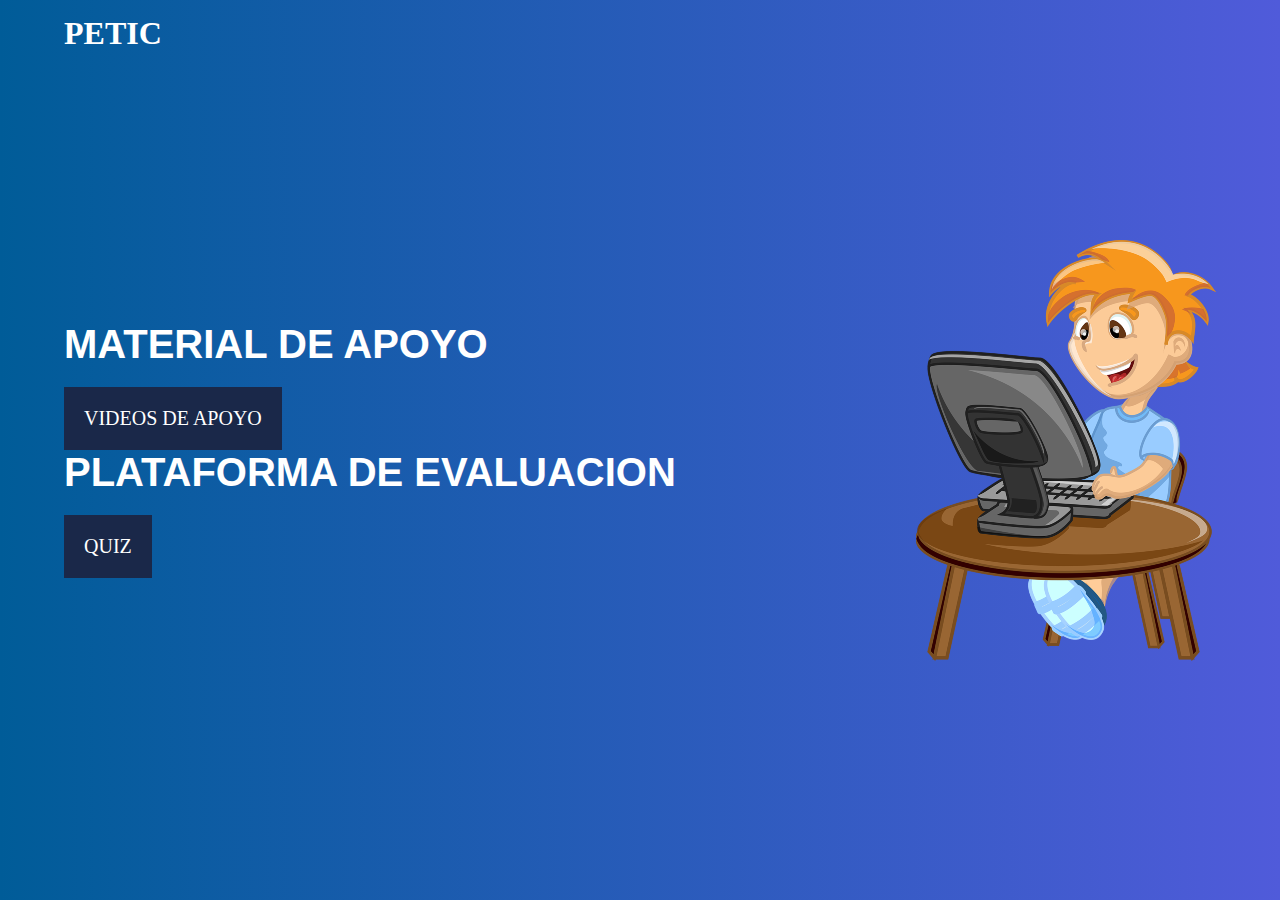
<file: index.html>
<!DOCTYPE html>
<html lang="es">
<head>
    <meta charset="UTF-8">
    <meta name="viewport" content="width=device-width, initial-scale=1.0">
    <title>Fondo animado</title>
    <link rel="stylesheet" href="estilosindex.css">
</head>
<body>
    <header class="bg_animate">
        <div class="header_nav">
            <div class="contenedor">
                <h1>PETIC</h1>
            </div>
        </div>

        <section class="banner contenedor">
            <secrion class="banner_title">
                <h2>MATERIAL DE APOYO</h2>
                <a href="materialApoyo1.html" class="llamanos">VIDEOS DE APOYO</a>
                
                <h2>PLATAFORMA DE EVALUACION</h2>
                <a href="quiz.html" class="llamanos">QUIZ</a>

            </secrion>
            <div class="banner_img">
                <img src="niñosss.png" alt="">
            </div>
        </section>

        <div class="burbujas">
            <div class="burbuja"></div>
            <div class="burbuja"></div>
            <div class="burbuja"></div>
            <div class="burbuja"></div>
            <div class="burbuja"></div>
            <div class="burbuja"></div>
            <div class="burbuja"></div>
            <div class="burbuja"></div>
            <div class="burbuja"></div>
            <div class="burbuja"></div>
        </div>
    </header>
</body>
</html>
</file>
<file: estilosindex.css>
*{
    margin: 0;
    padding: 0;
    box-sizing: border-box;
}

body{
    font-family: 'Roboto', 'Sans serif';
}

.contenedor{
    width: 90%;
    max-width: 1200px;
    margin: auto;
}

.bg_animate{
    width: 100%;
    height: 100vh;
    background: linear-gradient(to right, #005C98, #505BDA);
    position: relative;
    overflow: hidden;
}

.header_nav{
    width: 100%;
    position: absolute;
    top: 0;
    left: 0;
}

.header_nav .contenedor{
    display: flex;
    justify-content: space-between;
    align-items: center;
    padding: 15px 0;
}

.h2{
    font-family: Arial, Helvetica, sans-serif;
}

.header_nav h1{
    color: #fff;
    font-family: 'Gagalin';
}

.header_nav nav a{
    color: #fff;
    text-decoration: none;
    margin-right: 10px;
}

.banner{
    display: flex;
    justify-content: space-between;
    align-items: center;
    height: 100%;
}

.banner_title h2{
    font-family: Arial, Helvetica, sans-serif;
    color: #fff;
    font-size: 40px;
    font-weight: 800;
    margin-bottom: 20px;
}

.banner_title .llamanos{
    color: #fff;
    font-size: 20px;
    text-decoration: none;
    display: inline-block;
    background: #1A2849;
    padding: 20px;
}

.banner_img{
    animation: movimiento 2.5s linear infinite;
}

.banner_img img{
    width: 300px;
    display: block;
}

/* burbujas */

.burbuja{
    border-radius: 50%;
    background: #fff;
    opacity: .3;

    position: absolute;
    bottom: -150;
    
    animation: burbujas 3s linear infinite ;
}

.burbuja:nth-child(1){
    width: 80px;
    height: 80px;
    left: 5%;
    animation-duration: 3s;
    animation-delay: 3s;
}

.burbuja:nth-child(2){
    width: 100px;
    height: 100px;
    left: 35%;
    animation-duration: 3s;
    animation-delay: 5s;
}

.burbuja:nth-child(3){
    width: 20px;
    height: 20px;
    left: 15%;
    animation-duration: 1.5s;
    animation-delay: 7s;
}

.burbuja:nth-child(4){
    width: 50px;
    height: 50px;
    left: 90%;
    animation-duration: 6s;
    animation-delay: 3s;
}

.burbuja:nth-child(5){
    width: 70px;
    height: 70px;
    left: 65%;
    animation-duration: 3s;
    animation-delay: 1s;
}

.burbuja:nth-child(6){
    width: 20px;
    height: 20px;
    left: 50%;
    animation-duration: 4s;
    animation-delay: 5s;
}

.burbuja:nth-child(7){
    width: 20px;
    height: 20px;
    left: 50%;
    animation-duration: 4s;
    animation-delay: 5s;
}

.burbuja:nth-child(8){
    width: 100;
    height: 100px;
    left: 52%;
    animation-duration: 5s;
    animation-delay: 5s;
}

.burbuja:nth-child(9){
    width: 65px;
    height: 65px;
    left: 51%;
    animation-duration: 3s;
    animation-delay: 2s;
}

.burbuja:nth-child(10){
    width: 40px;
    height: 40px;
    left: 35%;
    animation-duration: 3s;
    animation-delay: 4s;
}


@keyframes burbujas{
    0%{
        bottom: 0;
        opacity: 0;
    }
    30%{
        transform: translateX(30px);
    }
    50%{
        opacity: .4;
    }
    100%{
        bottom: 100vh;
        opacity: 0;
    }
}

@keyframes movimiento{
    0%{
        transform: translateY(0);
    }
    50%{
        transform: translateY(30px);
    }
    100%{
        transform: translateY(0);
    }
}
</file>
